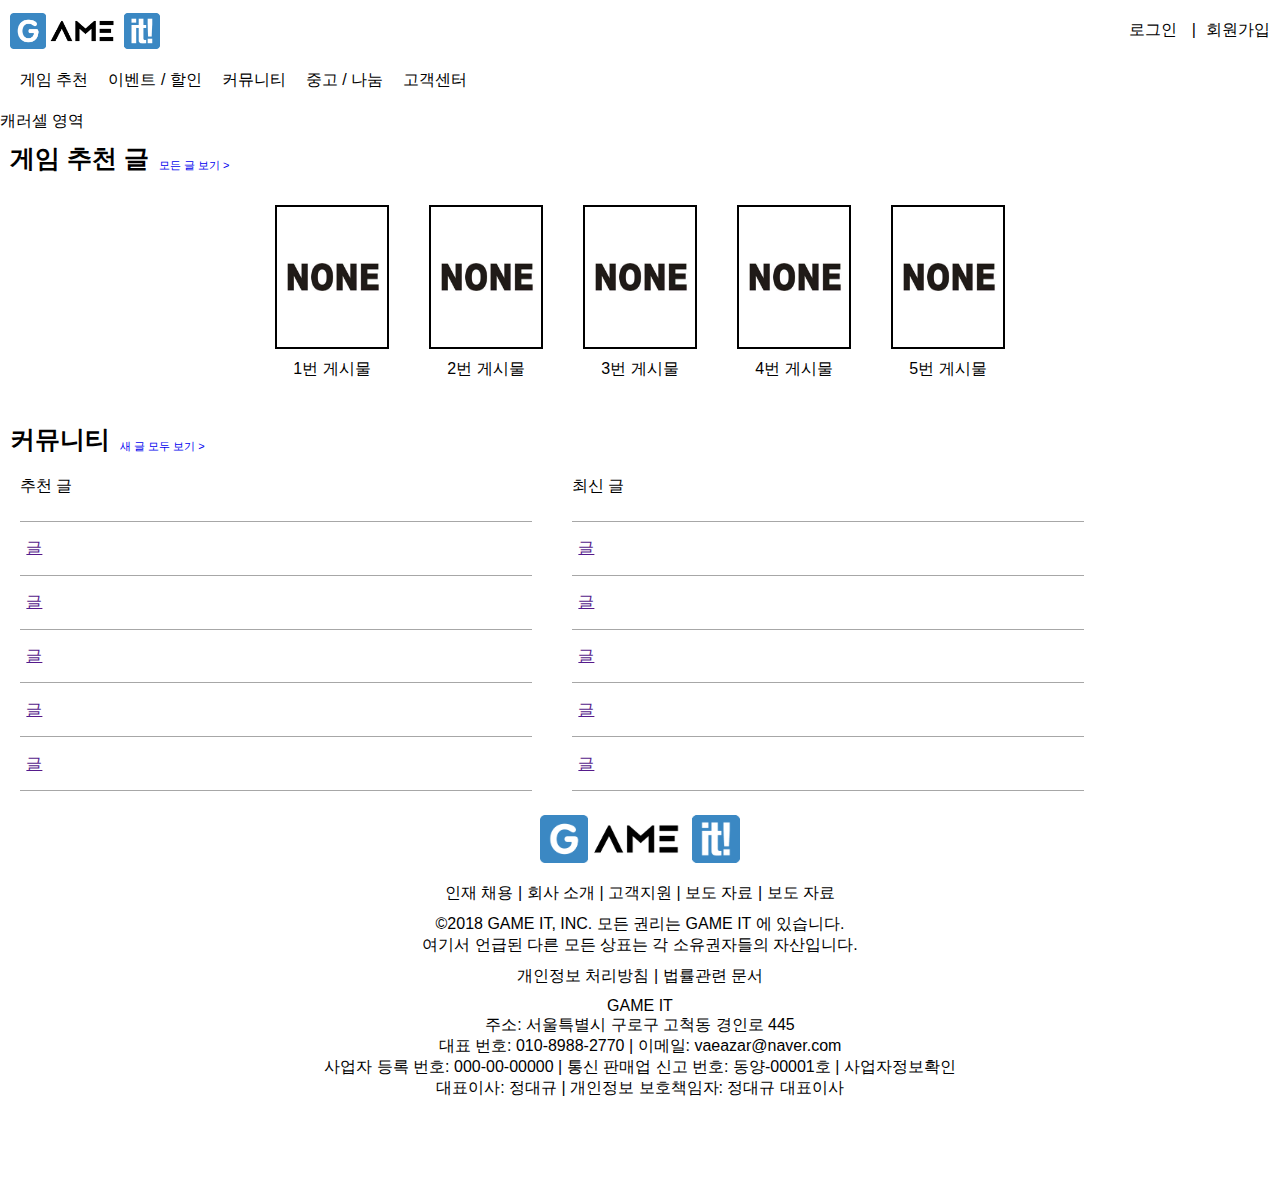
<file: index.html>
<!DOCTYPE html>
<html lang="ko">
<head>
    <meta charset="UTF-8">
    <title>게임에 대한 모든 것! GAME IT</title>
    <meta name="viewport" content="width=device-width">
    <link rel="stylesheet" href="./css/style_my.css">
    <!--<link rel="stylesheet" href="./css/grid-guide.css">-->
</head>
<body>
   
   <div class="box1">
        
        <header>
            <div class="left_header">
               <img src="./img/GAMEIT.png" alt="GAMEIT LOGO">
            </div>
            <div class="right_header">
                <div class="registin">
                    회원가입
                </div>
                <div class="login">
                    로그인
                </div>
            </div>
        </header>
    </div>
    <div class="box2">
        <nav class="gnb">
            <ul class="gnbClear">
                <li>게임 추천</li>
                <li>이벤트 / 할인</li>
                <li>커뮤니티</li>
                <li>중고 / 나눔</li>
                <li>고객센터</li>
            </ul>
        </nav>
    </div>
    <div class="box6">
        캐러셀 영역
    </div>

    <div class="boxA">
        <div class="box3">
            <h1 class="boardTitle">게임 추천 글</h1>
            <a class="boardAllView" href="index.html">모든 글 보기 ></a>
        </div>

        <div class="box4">
            <div class="allGameBoard">
               <div class="gameBoard">
                <img src="./img/noneImage.jpg" alt="">
                <span>1번 게시물</span>
                </div>
                <div class="gameBoard">
                    <img src="./img/noneImage.jpg" alt="">
                    <span>2번 게시물</span>
                </div>
                <div class="gameBoard">
                    <img src="./img/noneImage.jpg" alt="">
                    <span>3번 게시물</span>
                </div>
                <div class="gameBoard">
                    <img src="./img/noneImage.jpg" alt="">
                    <span>4번 게시물</span>
                </div>
                <div class="gameBoard lastGameBoard">
                    <img src="./img/noneImage.jpg" alt="">
                    <span>5번 게시물</span>
                </div>
            </div>
        </div>
    </div>
    <div class="boxB">
        <div class="box7">
            <h1 class="boardTitle">커뮤니티</h1>
            <a class="boardAllView" href="index.html">새 글 모두 보기 ></a>
        </div>

        <div class="box8">
            <div class="allCommBoard">
                <div class="community">
                    <ul class="style1">
                        추천 글
                        <li><a href="">글</a></li>
                        <li><a href="">글</a></li>
                        <li><a href="">글</a></li>
                        <li><a href="">글</a></li>
                        <li><a href="">글</a></li>
                    </ul>
                </div>
                <div class="community">
                    <ul class="style1">
                        최신 글
                        <li><a href="">글</a></li>
                        <li><a href="">글</a></li>
                        <li><a href="">글</a></li>
                        <li><a href="">글</a></li>
                        <li><a href="">글</a></li>
                    </ul>

                </div> 
            </div>
        </div>
    </div>

    <div class="box5">
    <footer>
       <img src="./img/GAMEIT.png" alt="GAMEIT LOGO">
       <ul>
          <li class="brPlz">인재 채용 | 회사 소개 | 고객지원 | 보도 자료 | 보도 자료</li>
          <li>©2018 GAME IT, INC. 모든 권리는 GAME IT 에 있습니다.</li>
          <li class="brPlz">여기서 언급된 다른 모든 상표는 각 소유권자들의 자산입니다.</li>
          <li class="brPlz">개인정보 처리방침 | 법률관련 문서</li>
          <li>GAME IT</li>
          <li>주소: 서울특별시 구로구 고척동 경인로 445</li>
          <li>대표 번호: 010-8988-2770 | 이메일: vaeazar@naver.com</li>
          <li>사업자 등록 번호: 000-00-00000 | 통신 판매업 신고 번호: 동양-00001호 | 사업자정보확인</li>
          <li>대표이사: 정대규 | 개인정보 보호책임자: 정대규 대표이사</li> 
       </ul>
    </footer>
    </div>
</body>
</html>
</file>
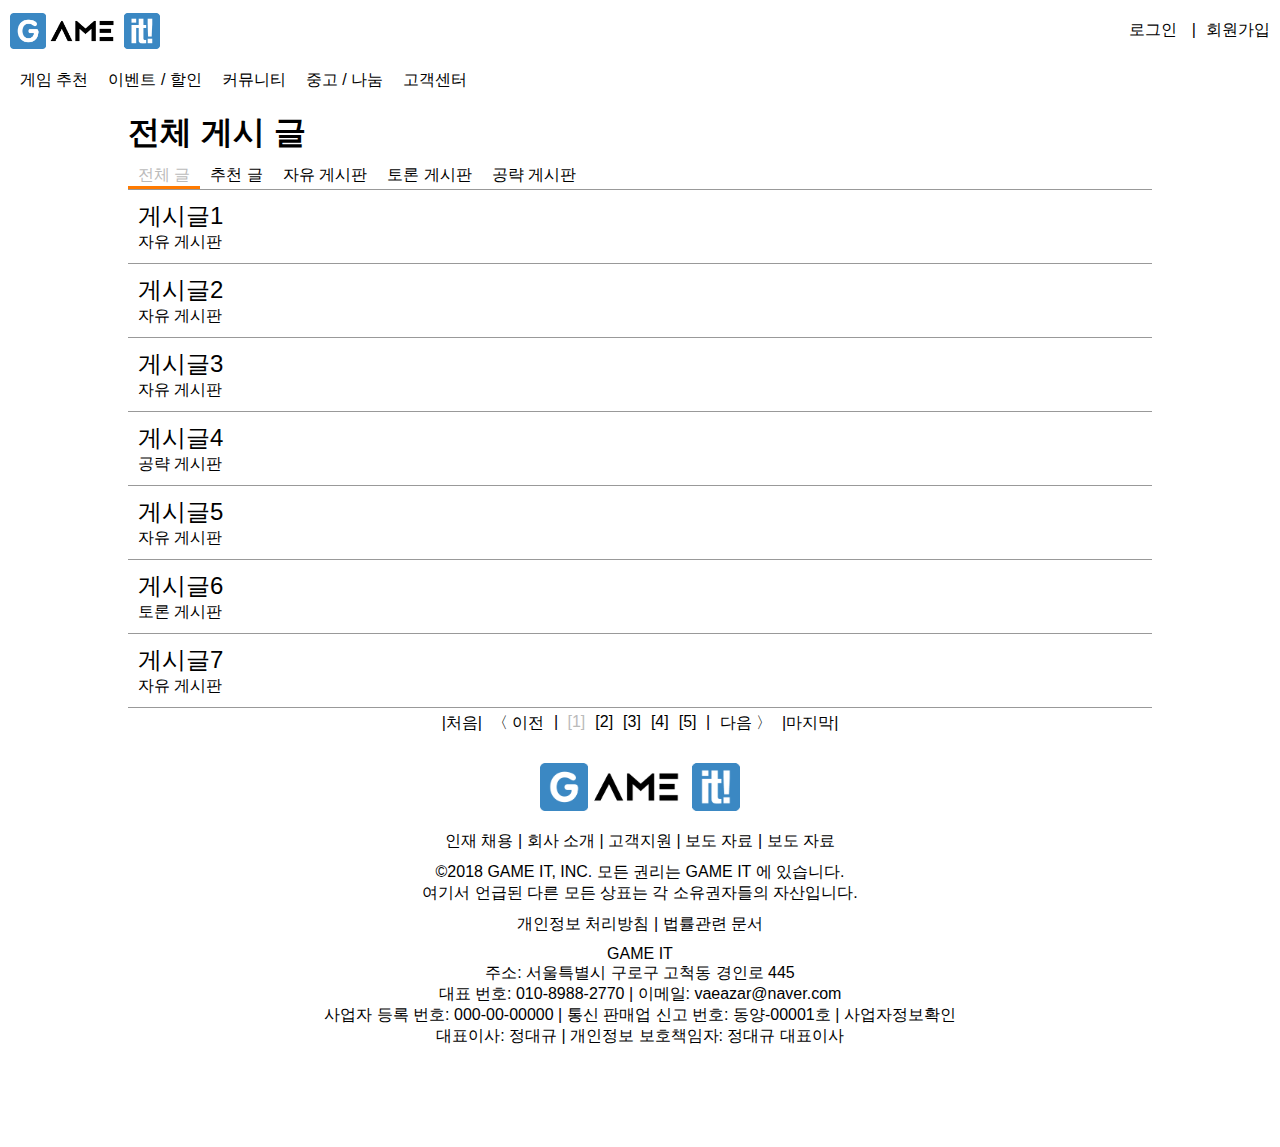
<file: community.html>
<!DOCTYPE html>
<html lang="ko">
<head>
    <meta charset="UTF-8">
    <title>게임에 대한 모든 것! GAME IT</title>
    <meta name="viewport" content="width=device-width">
    <link rel="stylesheet" href="./css/community.css">
    <!--<link rel="stylesheet" href="./css/grid-guide.css">-->
</head>
<body>
    <div class="box1">
        
        <header>
            <div class="left_header">
               <img src="./img/GAMEIT.png" alt="GAMEIT LOGO">
            </div>
            <div class="right_header">
                <div class="registin">
                    회원가입
                </div>
                <div class="login">
                    로그인
                </div>
            </div>
        </header>
    </div>
    <div class="box2">
        <nav class="gnb">
            <ul class="gnbClear">
                <li>게임 추천</li>
                <li>이벤트 / 할인</li>
                <li>커뮤니티</li>
                <li>중고 / 나눔</li>
                <li>고객센터</li>
            </ul>
        </nav>
    </div>
    <div class="box3">
        <div class="communityBoardFrame">
            <div class="communityBoardTitle">
                <h1>전체 게시 글</h1>
            </div>
            <div class="communityBoardMenu">
                <div class="communityBoardMenuChild">
                    전체 글
                </div>
                <div class="communityBoardMenuChild">
                    추천 글
                </div>
                <div class="communityBoardMenuChild">
                    자유 게시판
                </div>
                <div class="communityBoardMenuChild">
                    토론 게시판
                </div>
                <div class="communityBoardMenuChild">
                    공략 게시판
                </div>
            </div>
            <div class="communityBoardContent">
                <div class="communityBoardContentChild">
                    <ul class="communityBoardContentChildContent">
                        <li class="communityBoardContentChildTitle">게시글1</li>
                        <li class="communityBoardContentChildOption">자유 게시판</li>
                    </ul>
                </div>
                <div class="communityBoardContentChild">
                    <ul class="communityBoardContentChildContent">
                        <li class="communityBoardContentChildTitle">게시글2</li>
                        <li class="communityBoardContentChildOption">자유 게시판</li>
                    </ul>
                </div>
                <div class="communityBoardContentChild">
                    <ul class="communityBoardContentChildContent">
                        <li class="communityBoardContentChildTitle">게시글3</li>
                        <li class="communityBoardContentChildOption">자유 게시판</li>
                    </ul>
                </div>
                <div class="communityBoardContentChild">
                    <ul class="communityBoardContentChildContent">
                        <li class="communityBoardContentChildTitle">게시글4</li>
                        <li class="communityBoardContentChildOption">공략 게시판</li>
                    </ul>
                </div>
                <div class="communityBoardContentChild">
                    <ul class="communityBoardContentChildContent">
                        <li class="communityBoardContentChildTitle">게시글5</li>
                        <li class="communityBoardContentChildOption">자유 게시판</li>
                    </ul>
                </div>
                <div class="communityBoardContentChild">
                    <ul class="communityBoardContentChildContent">
                        <li class="communityBoardContentChildTitle">게시글6</li>
                        <li class="communityBoardContentChildOption">토론 게시판</li>
                    </ul>
                </div>
                <div class="communityBoardContentChild">
                    <ul class="communityBoardContentChildContent">
                        <li class="communityBoardContentChildTitle">게시글7</li>
                        <li class="communityBoardContentChildOption">자유 게시판</li>
                    </ul>
                </div>
            </div>
            <div class="pageNumber">
                <ul class="pageNumberFrame">
                    <li class="pageNumberButton prevStart">|처음|</li>
                    <li class="pageNumberButton prev">〈 이전</li>
                    <li class="barFloat">&nbsp;|&nbsp;</li>
                    <li class="pageNumberButton one">[1]</li>
                    <li class="pageNumberButton two">[2]</li>
                    <li class="pageNumberButton three">[3]</li>
                    <li class="pageNumberButton four">[4]</li>
                    <li class="pageNumberButton five">[5]</li>
                    <li class="barFloat">&nbsp;|&nbsp;</li>
                    <li class="pageNumberButton next">다음 〉</li>
                    <li class="pageNumberButton nextEnd">|마지막|</li>
                </ul>
            </div>
        </div>
    </div>
    <div class="box5">
        <footer>
           <img src="./img/GAMEIT.png" alt="GAMEIT LOGO">
           <ul>
              <li class="brPlz">인재 채용 | 회사 소개 | 고객지원 | 보도 자료 | 보도 자료</li>
              <li>©2018 GAME IT, INC. 모든 권리는 GAME IT 에 있습니다.</li>
              <li class="brPlz">여기서 언급된 다른 모든 상표는 각 소유권자들의 자산입니다.</li>
              <li class="brPlz">개인정보 처리방침 | 법률관련 문서</li>
              <li>GAME IT</li>
              <li>주소: 서울특별시 구로구 고척동 경인로 445</li>
              <li>대표 번호: 010-8988-2770 | 이메일: vaeazar@naver.com</li>
              <li>사업자 등록 번호: 000-00-00000 | 통신 판매업 신고 번호: 동양-00001호 | 사업자정보확인</li>
              <li>대표이사: 정대규 | 개인정보 보호책임자: 정대규 대표이사</li> 
           </ul>
        </footer>
    </div>
</body>
</html>
</file>
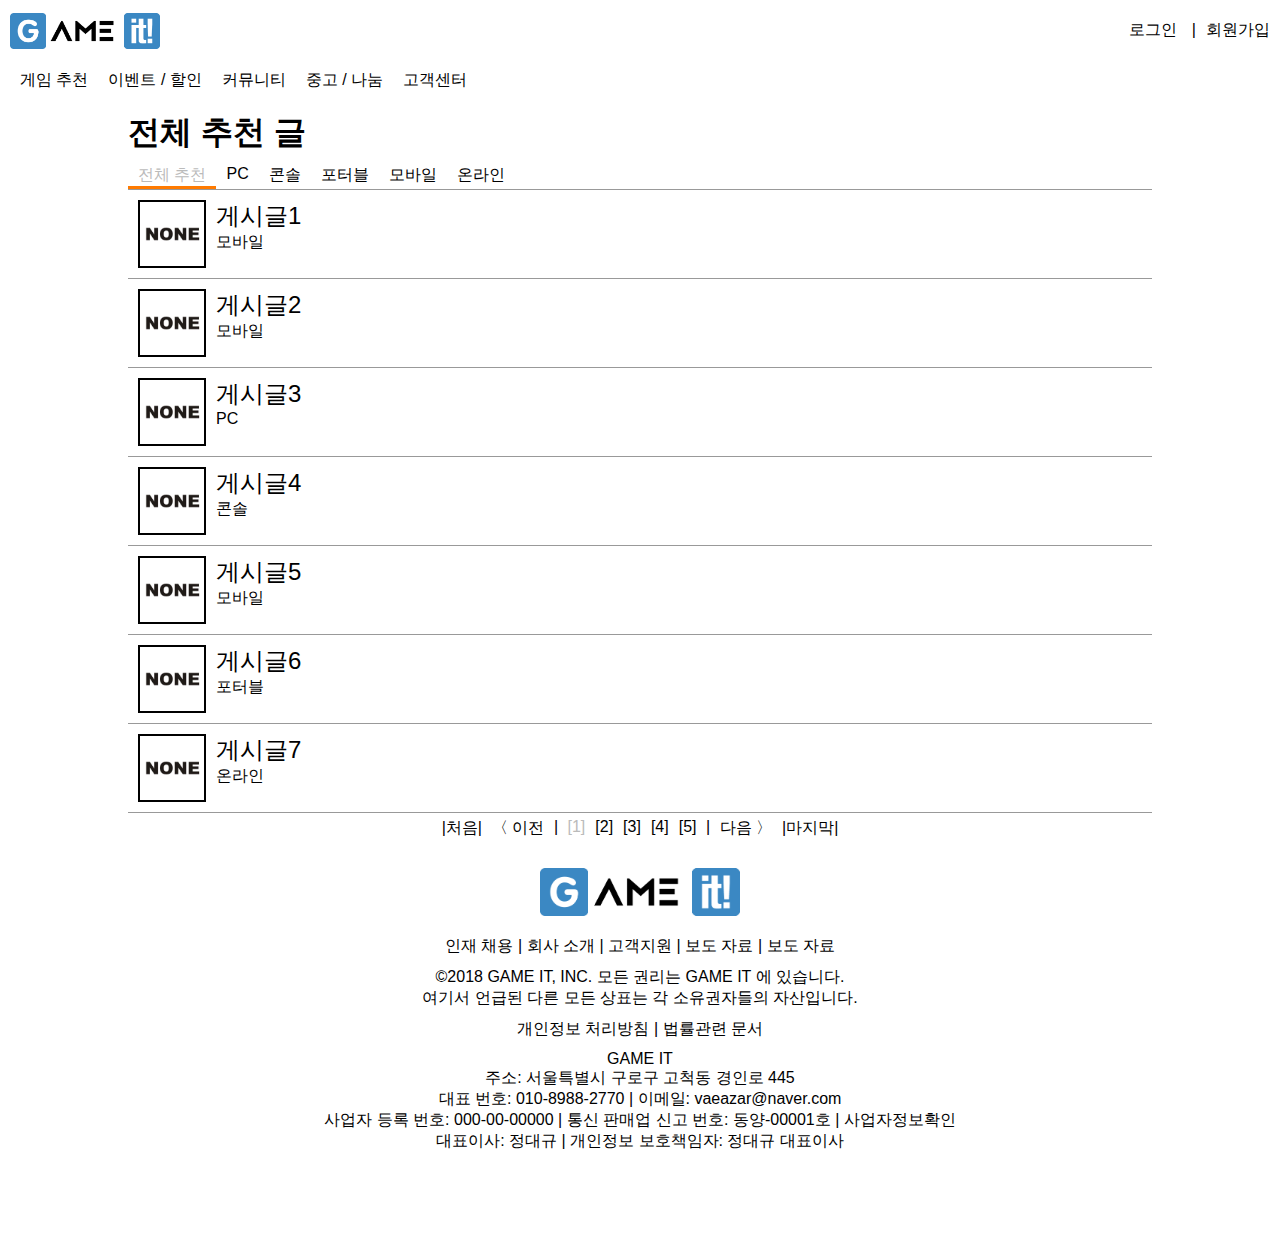
<file: gameBoard.html>
<!DOCTYPE html>
<html lang="ko">
<head>
    <meta charset="UTF-8">
    <title>게임에 대한 모든 것! GAME IT</title>
    <meta name="viewport" content="width=device-width">
    <link rel="stylesheet" href="./css/gameBoard.css">
    <!--<link rel="stylesheet" href="./css/grid-guide.css">-->
</head>
<body>
    <div class="box1">
        
        <header>
            <div class="left_header">
               <img src="./img/GAMEIT.png" alt="GAMEIT LOGO">
            </div>
            <div class="right_header">
                <div class="registin">
                    회원가입
                </div>
                <div class="login">
                    로그인
                </div>
            </div>
        </header>
    </div>
    <div class="box2">
        <nav class="gnb">
            <ul class="gnbClear">
                <li>게임 추천</li>
                <li>이벤트 / 할인</li>
                <li>커뮤니티</li>
                <li>중고 / 나눔</li>
                <li>고객센터</li>
            </ul>
        </nav>
    </div>
    <div class="box3">
        <div class="gameBoardFrame">
            <div class="gameBoardTitle">
                <h1>전체 추천 글</h1>
            </div>
            <div class="gameBoardMenu">
                <div class="gameBoardMenuChild">
                    전체 추천
                </div>
                <div class="gameBoardMenuChild">
                    PC
                </div>
                <div class="gameBoardMenuChild">
                    콘솔
                </div>
                <div class="gameBoardMenuChild">
                    포터블
                </div>
                <div class="gameBoardMenuChild">
                    모바일
                </div>
                <div class="gameBoardMenuChild">
                    온라인
                </div>
            </div>
            <div class="gameBoardContent">
                <div class="gameBoardContentChild">
                    <img src="img/noneImage.jpg" alt="" class="gameBoardContentChildImg">
                    <ul class="gameBoardContentChildContent">
                        <li class="gameBoardContentChildTitle">게시글1</li>
                        <li class="gameBoardContentChildOption">모바일</li>
                    </ul>
                </div>
                <div class="gameBoardContentChild">
                    <img src="img/noneImage.jpg" alt="" class="gameBoardContentChildImg">
                    <ul class="gameBoardContentChildContent">
                        <li class="gameBoardContentChildTitle">게시글2</li>
                        <li class="gameBoardContentChildOption">모바일</li>
                    </ul>
                </div>
                <div class="gameBoardContentChild">
                    <img src="img/noneImage.jpg" alt="" class="gameBoardContentChildImg">
                    <ul class="gameBoardContentChildContent">
                        <li class="gameBoardContentChildTitle">게시글3</li>
                        <li class="gameBoardContentChildOption">PC</li>
                    </ul>
                </div>
                <div class="gameBoardContentChild">
                    <img src="img/noneImage.jpg" alt="" class="gameBoardContentChildImg">
                    <ul class="gameBoardContentChildContent">
                        <li class="gameBoardContentChildTitle">게시글4</li>
                        <li class="gameBoardContentChildOption">콘솔</li>
                    </ul>
                </div>
                <div class="gameBoardContentChild">
                    <img src="img/noneImage.jpg" alt="" class="gameBoardContentChildImg">
                    <ul class="gameBoardContentChildContent">
                        <li class="gameBoardContentChildTitle">게시글5</li>
                        <li class="gameBoardContentChildOption">모바일</li>
                    </ul>
                </div>
                <div class="gameBoardContentChild">
                    <img src="img/noneImage.jpg" alt="" class="gameBoardContentChildImg">
                    <ul class="gameBoardContentChildContent">
                        <li class="gameBoardContentChildTitle">게시글6</li>
                        <li class="gameBoardContentChildOption">포터블</li>
                    </ul>
                </div>
                <div class="gameBoardContentChild">
                    <img src="img/noneImage.jpg" alt="" class="gameBoardContentChildImg">
                    <ul class="gameBoardContentChildContent">
                        <li class="gameBoardContentChildTitle">게시글7</li>
                        <li class="gameBoardContentChildOption">온라인</li>
                    </ul>
                </div>
            </div>
            <div class="pageNumber">
                <ul class="pageNumberFrame">
                    <li class="pageNumberButton prevStart">|처음|</li>
                    <li class="pageNumberButton prev">〈 이전</li>
                    <li class="barFloat">&nbsp;|&nbsp;</li>
                    <li class="pageNumberButton one">[1]</li>
                    <li class="pageNumberButton two">[2]</li>
                    <li class="pageNumberButton three">[3]</li>
                    <li class="pageNumberButton four">[4]</li>
                    <li class="pageNumberButton five">[5]</li>
                    <li class="barFloat">&nbsp;|&nbsp;</li>
                    <li class="pageNumberButton next">다음 〉</li>
                    <li class="pageNumberButton nextEnd">|마지막|</li>
                </ul>
            </div>
        </div>
    </div>
    <div class="box5">
        <footer>
           <img src="./img/GAMEIT.png" alt="GAMEIT LOGO">
           <ul>
              <li class="brPlz">인재 채용 | 회사 소개 | 고객지원 | 보도 자료 | 보도 자료</li>
              <li>©2018 GAME IT, INC. 모든 권리는 GAME IT 에 있습니다.</li>
              <li class="brPlz">여기서 언급된 다른 모든 상표는 각 소유권자들의 자산입니다.</li>
              <li class="brPlz">개인정보 처리방침 | 법률관련 문서</li>
              <li>GAME IT</li>
              <li>주소: 서울특별시 구로구 고척동 경인로 445</li>
              <li>대표 번호: 010-8988-2770 | 이메일: vaeazar@naver.com</li>
              <li>사업자 등록 번호: 000-00-00000 | 통신 판매업 신고 번호: 동양-00001호 | 사업자정보확인</li>
              <li>대표이사: 정대규 | 개인정보 보호책임자: 정대규 대표이사</li> 
           </ul>
        </footer>
    </div>
</body>
</html>
</file>
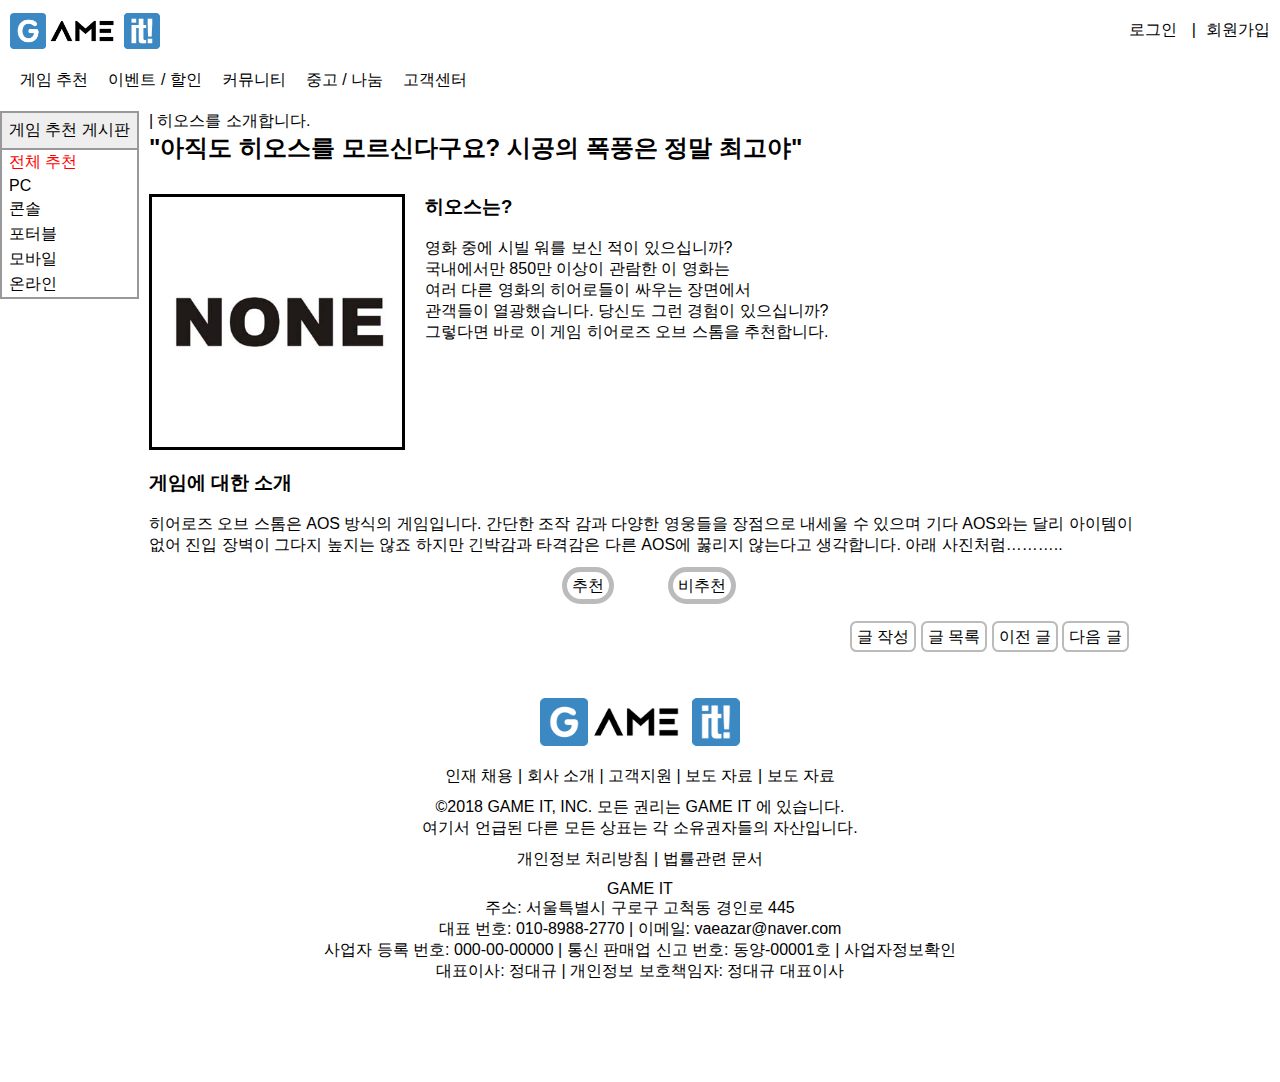
<file: gameBoardDetail.html>
<!DOCTYPE html>
<html lang="en">
<head>
    <meta charset="UTF-8">
    <title>게임에 대한 모든 것! GAME IT</title>
    <meta name="viewport" content="width=device-width">
    <link rel="stylesheet" href="./css/gameBoardDetail.css">
    <link rel="stylesheet" href="https://use.fontawesome.com/releases/v5.4.1/css/all.css" integrity="sha384-5sAR7xN1Nv6T6+dT2mhtzEpVJvfS3NScPQTrOxhwjIuvcA67KV2R5Jz6kr4abQsz" crossorigin="anonymous">
<!--    <link rel="stylesheet" href="./css/grid-guide.css">-->
</head>
<body>
   
    <div class="box1">
        <header>
            <div class="left_header">
               <img src="./img/GAMEIT.png" alt="GAMEIT LOGO">
            </div>
            <div class="right_header">
                <div class="registin">
                    회원가입
                </div>
                <div class="login">
                    로그인
                </div>
            </div>
        </header>
    </div>
    <div class="box2">
        <nav class="gnb">
            <ul class="gnbClear">
                <li>게임 추천</li>
                <li>이벤트 / 할인</li>
                <li>커뮤니티</li>
                <li>중고 / 나눔</li>
                <li>고객센터</li>
            </ul>
        </nav>
    </div>
    <div class="box3">
        <div class="leftMenuFrame">
            <ul class="leftMenu">
                <li class="leftMenuTitle">게임 추천 게시판</li>
                <li class="leftMenuContent active">전체 추천</li>
                <li class="leftMenuContent">PC</li>
                <li class="leftMenuContent">콘솔</li>
                <li class="leftMenuContent">포터블</li>
                <li class="leftMenuContent">모바일</li>
                <li class="leftMenuContent">온라인</li>
            </ul>
        </div>
        <div class="mainFrame">
            <div class="contentTitle">
                | 히오스를 소개합니다.
            </div>
            <div class="contentTitleSnd">
                <h2>"아직도 히오스를 모르신다구요? 시공의 폭풍은 정말 최고야"</h2>
            </div>
            <div class="contentContent">
                <img src="./img/noneImage.jpg" alt="">
                <div class="whatIsThis">
                <h3>히오스는?</h3><br>

                <span>
                    영화 중에 시빌 워를 보신 적이 있으십니까?<br>
                    국내에서만 850만 이상이 관람한 이 영화는<br> 여러
                    다른 영화의 히어로들이 싸우는 장면에서<br> 관객들이
                    열광했습니다. 당신도 그런 경험이 있으십니까?<br>
                    그렇다면 바로 이 게임 히어로즈 오브 스톰을 추천합니다.
                </span>
                    
                </div>
                
                <h3>게임에 대한 소개</h3><br>
                <span>
                    히어로즈 오브 스톰은 AOS 방식의 게임입니다.
                    간단한 조작 감과 다양한 영웅들을 장점으로 내세울 수 있으며 기다 AOS와는 달리 아이템이 없어
                    진입 장벽이 그다지 높지는 않죠 하지만 긴박감과 타격감은 다른 AOS에 꿇리지 않는다고 생각합니다.
                    아래 사진처럼………..

                </span>
            </div>
            <div class="upDownButton">
                <div>
                    <span class="far fa-thumbs-up thumsUp">추천</span>
                    <span class="far fa-thumbs-down thumsDown">비추천</span>
                </div>
            </div>
            <div class="boardControlButton">
                <div>
                    <span>글 작성</span>
                    <span>글 목록</span>
                    <span class="fas fa-arrow-circle-up prevBoard"> 이전 글</span>
                    <span class="fas fa-arrow-circle-down nextBoard"> 다음 글</span>
                </div>
            </div>
        </div>
    </div>
    <div class="box5">
    <footer>
       <img src="./img/GAMEIT.png" alt="GAMEIT LOGO">
       <ul>
          <li class="brPlz">인재 채용 | 회사 소개 | 고객지원 | 보도 자료 | 보도 자료</li>
          <li>©2018 GAME IT, INC. 모든 권리는 GAME IT 에 있습니다.</li>
          <li class="brPlz">여기서 언급된 다른 모든 상표는 각 소유권자들의 자산입니다.</li>
          <li class="brPlz">개인정보 처리방침 | 법률관련 문서</li>
          <li>GAME IT</li>
          <li>주소: 서울특별시 구로구 고척동 경인로 445</li>
          <li>대표 번호: 010-8988-2770 | 이메일: vaeazar@naver.com</li>
          <li>사업자 등록 번호: 000-00-00000 | 통신 판매업 신고 번호: 동양-00001호 | 사업자정보확인</li>
          <li>대표이사: 정대규 | 개인정보 보호책임자: 정대규 대표이사</li> 
       </ul>
    </footer>
    </div>
</body>
</html>
</file>
<file: css/style_my.css>
@charset "UTF-8";

* {
    padding: 0;
    margin: 0;
}

body	{font-family: '맑은 고딕', 'Apple SD Gothic Neo', sans-serif}

/*헤더 CSS*/

.box1 header:after {
    content: "";
    display: block;
    clear: both;
}
.box1 header .left_header{
    float: left;
    width: 30%;
    padding: 10px 0px 10px 10px;
    line-height: 40px;
}
.box1 header .right_header{
    float: right;
    width: 50%;
    text-align: right;
    padding: 10px 10px 10px 0px;
    line-height: 40px;
}

.box1 header .left_header img{
    vertical-align: middle;
    width: 150px;
}
.box1 header .right_header div{
    float: right;
    vertical-align: middle;
}

.box1 header .right_header .login:after{
    content: "|";
    margin: 0px 10px;
}

/*메뉴 CSS*/

.gnb {
    content: "";
    display: block;
    clear: both;
    padding: 10px 0px 10px 20px;
    margin-bottom: 10px;
}
.gnb ul {
}
.gnb li {
    float: left;
    list-style: none;
}
.gnb li:after {
    content: "";
    margin: 0px 10px;
}
.gnb li:last-child:after {
    content: "";
}

.gnb li:hover {
    color: #BBBBBB;
    cursor: pointer;
}

.gnb .gnbClear:after {
    content: "";
    display: block;
    clear: both;
}

/*푸터 css*/

.brPlz {
    margin: 0px 0px 10px 0px;
}

.box5 {
}
.box5 footer {
    padding: 20px 0px 100px;
}
.box5 footer img{
    width: 100%;
    max-width: 200px;
    display: block;
    margin: 0px auto 20px;
}
.box5 ul {
}
.box5 ul li {
    text-align: center;
}
.box5 .brPlz {
}



/*커뮤니티 css*/

.box7 .boardTitle {
    float: left;
    margin: 10px 10px 10px 10px;
    font-size: 25px;
}

.box7 .boardAllView {
    float: left;
    text-decoration: none;
    font-size: 11px;
    margin: 26px 0px 10px 0px;
}

.boxB .box7:after {
    content: "";
    display: block;
    clear: both;
}

.box8 .allCommBoard{
    display: inline-block;
    width: 100%;
    line-height: 40px
}

.box8 .allCommBoard:after {
    content: "";
    display: block;
    clear: both;
}

.box8 .community {
    float: left;
    margin: 0 20px;
    width: 40%;
}

.style1
{
    margin: 0;
    padding: 0;
    list-style: none;
}

.style1 li
{
    border-top: solid 1px #a7a7a7;
    padding: 0.40em;
}

.style1 li:first-child
{
    margin-top: 15px;
}

.style1 li:last-child
{
    border-bottom: solid 1px #a7a7a7;
}

/*게임 추천 글 css*/

/*추천 글 헤더*/

.box3 .boardTitle {
    float: left;
    margin: 10px 10px 10px 10px;
    font-size: 25px;
}

.box3 .boardAllView {
    float: left;
    text-decoration: none;
    font-size: 11px;
    margin: 26px 0px 10px 0px;
}

.boxA .box3:after {
    content: "";
    display: block;
    clear: both;
}

/*추천 글 컨텐츠*/

.box4 .allGameBoard .gameBoard img{
    border: 2px;
    border-style: solid;
    width: 110px;
    height: 140px;
    display: block;
}

.box4 {
    text-align: center;
}

.box4 .allGameBoard{
    display: inline-block;
    line-height: 40px
}

.box4 .allGameBoard .gameBoard {
    float: left;
    margin: 20px;
    text-align: center;
}

.box4 .allGameBoard .gameBoard:hover {
    cursor: pointer;
}

.box4 .allGameBoard:after {
    content: "";
    display: block;
    clear: both;
} 

.box4 .allGameBoard .lastGameBoard {
    display: none;
}

/*미디어 쿼리*/

@media(min-width: 820px) {
    .box4 .gameBoard img{
        border: 2px;
        border-style: solid;
        width: 110px;
        height: 140px;
        display: block;
    }

    .box4 {
        text-align: center;
    }

    .box4 .allGameBoard{
        display: inline-block;
    }

    .box4 .gameBoard {
        float: left;
        margin: 20px;
        text-align: center;
    }

    .box4 .gameBoard:hover {
        cursor: pointer;
    }

    .box4 .allGameBoard:after {
        content: "";
        display: block;
        clear: both;
    } 
    
    .box4 .allGameBoard .lastGameBoard {
        display: block;
    }
}
</file>
<file: css/grid-guide.css>
@charset "UTF-8";

/* 그리드 가이드 */

[class^="box"],
div:not([class]) 
	{
	border: solid 8px #faa;
	color: #faa;
	background-color: #fee;
	-webkit-box-sizing: border-box;
	-moz-box-sizing: border-box;
	box-sizing: border-box;

	text-align: center;
	line-height: 200px;
	font-family: Verdata, Helvetica, sans-serif;
	font-weight: bold;
	font-size: 40px;
	}

body > div:not([class]) {min-height: 200px}

[class^="box"] > *:not([class^="box"]) {
	min-height: 0;
	line-height: 1.5;
	color: #000000;
	font-size: 14px;
	font-family: '맑은 고딕', 'Apple SD Gothic Neo', sans-serif;
	font-weight: normal;
	text-align: left;
	}


[class^="box"] > [class^="box"],
div:not([class]) > div:not([class]) 
	{
	border-color: #e0e03d;
	color: #e0e03d;
	background-color: #ffe;
	}


[class^="box"] > [class^="box"] > [class^="box"]	{
	border-color: #aaf;
	color: #aaf;
	background-color: #eef;
	}

[class^="box"] > [class^="box"] > [class^="box"] > [class^="box"]	{
	border-color: #afa;
	color: #afa;
	background-color: #efe;
	}
</file>
<file: css/community.css>
@charset "UTF-8";

* {
    padding: 0;
    margin: 0;
}

body	{font-family: '맑은 고딕', 'Apple SD Gothic Neo', sans-serif}

/*헤더 CSS*/

.box1 header:after {
    content: "";
    display: block;
    clear: both;
}
.box1 header .left_header{
    float: left;
    width: 30%;
    padding: 10px 0px 10px 10px;
    line-height: 40px;
}
.box1 header .right_header{
    float: right;
    width: 50%;
    text-align: right;
    padding: 10px 10px 10px 0px;
    line-height: 40px;
}

.box1 header .left_header img{
    vertical-align: middle;
    width: 150px;
}
.box1 header .right_header div{
    float: right;
    vertical-align: middle;
}

.box1 header .right_header .login:after{
    content: "|";
    margin: 0px 10px;
}

/*메뉴 CSS*/

.gnb {
    content: "";
    display: block;
    clear: both;
    padding: 10px 0px 10px 20px;
    margin-bottom: 10px;
}
.gnb ul {
}
.gnb li {
    float: left;
    list-style: none;
}
.gnb li:after {
    content: "";
    margin: 0px 10px;
}
.gnb li:last-child:after {
    content: "";
}

.gnb li:hover {
    color: #BBBBBB;
    cursor: pointer;
}

.gnb .gnbClear:after {
    content: "";
    display: block;
    clear: both;
}

/*푸터 css*/

.brPlz {
    margin: 0px 0px 10px 0px;
}

.box5 {
}
.box5 footer {
    padding: 20px 0px 100px;
}
.box5 footer img{
    width: 100%;
    max-width: 200px;
    display: block;
    margin: 0px auto 20px;
}
.box5 ul {
}
.box5 ul li {
    text-align: center;
}
.box5 .brPlz {
}

/*게임보드 css*/

.box3 {
}

.communityBoardFrame {
    width: 80%;
    margin: auto;
}

.communityBoardFrame .communityBoardMenu {
    margin-top: 10px;
    border-bottom: 1px solid #999999;
}

.communityBoardFrame .communityBoardMenu .communityBoardMenuChild{
    float: left;
    padding: 0 10px 0;
}

.communityBoardFrame .communityBoardMenu .communityBoardMenuChild:hover {
    cursor: pointer;
    color: #BBBBBB;
}

.communityBoardFrame .communityBoardMenu .communityBoardMenuChild:first-child {
    color: #BBBBBB;
    border-bottom: 3px solid #ff7a00;
}

.communityBoardFrame .communityBoardMenu:after {
    content: "";
    display: block;
    clear: both;
}

.communityBoardFrame .communityBoardContent {
    
}

.communityBoardFrame .communityBoardContent .communityBoardContentChild{
    padding: 10px;
    border-bottom: 1px solid #999999;
}

.communityBoardFrame .communityBoardContent .communityBoardContentChild .communityBoardContentChildImg {
    float: left;
    width: 4em;
    border: 2px;
    border-style: solid;
    margin: 0 10px 0 0;
}

.communityBoardFrame .communityBoardContent .communityBoardContentChild .communityBoardContentChildContent {
    list-style: none;
}

.communityBoardFrame .communityBoardContent .communityBoardContentChild .communityBoardContentChildContent:after {
    content: "";
    display: block;
    clear: both;
}

.communityBoardFrame .communityBoardContent .communityBoardContentChild .communityBoardContentChildContent
.communityBoardContentChildTitle {
    font-size: 1.5em;
}

.style1
{
    margin: 0;
    padding: 0;
    list-style: none;
}

.style1 li
{
    border-top: solid 1px #a7a7a7;
    padding: 0.40em;
}

.style1 li:first-child
{
    margin-top: 15px;
}

.style1 li:last-child
{
    border-bottom: solid 1px #a7a7a7;
}

.communityBoardFrame .pageNumber {
}

.communityBoardFrame .pageNumber .pageNumberFrame .pageNumberButton{
}

.communityBoardFrame .pageNumber .pageNumberFrame {
}

.communityBoardFrame .pageNumber .pageNumberFrame .pageNumberButton {
    float: left;
    margin: 5px;
}

.communityBoardFrame .pageNumber .pageNumberFrame .one {
    color: #BBBBBB;
}

.communityBoardFrame .pageNumber .pageNumberFrame .pageNumberButton:hover {
    cursor: pointer;
    color: #BBBBBB;
}

.communityBoardFrame .pageNumber .pageNumberFrame .barFloat {
    float: left;
    margin: 5px 0;
}

.communityBoardFrame .pageNumber .pageNumberFrame {
    list-style: none;
    display: inline-block;
}

.communityBoardFrame .pageNumber .pageNumberFrame:after {
    content: "";
    display: block;
    clear: both;
}

.communityBoardFrame .pageNumber {
    text-align: center;
}
</file>
<file: css/gameBoard.css>
@charset "UTF-8";

* {
    padding: 0;
    margin: 0;
}

body	{font-family: '맑은 고딕', 'Apple SD Gothic Neo', sans-serif}

/*헤더 CSS*/

.box1 header:after {
    content: "";
    display: block;
    clear: both;
}
.box1 header .left_header{
    float: left;
    width: 30%;
    padding: 10px 0px 10px 10px;
    line-height: 40px;
}
.box1 header .right_header{
    float: right;
    width: 50%;
    text-align: right;
    padding: 10px 10px 10px 0px;
    line-height: 40px;
}

.box1 header .left_header img{
    vertical-align: middle;
    width: 150px;
}
.box1 header .right_header div{
    float: right;
    vertical-align: middle;
}

.box1 header .right_header .login:after{
    content: "|";
    margin: 0px 10px;
}

/*메뉴 CSS*/

.gnb {
    content: "";
    display: block;
    clear: both;
    padding: 10px 0px 10px 20px;
    margin-bottom: 10px;
}
.gnb ul {
}
.gnb li {
    float: left;
    list-style: none;
}
.gnb li:after {
    content: "";
    margin: 0px 10px;
}
.gnb li:last-child:after {
    content: "";
}

.gnb li:hover {
    color: #BBBBBB;
    cursor: pointer;
}

.gnb .gnbClear:after {
    content: "";
    display: block;
    clear: both;
}

/*푸터 css*/

.brPlz {
    margin: 0px 0px 10px 0px;
}

.box5 {
}
.box5 footer {
    padding: 20px 0px 100px;
}
.box5 footer img{
    width: 100%;
    max-width: 200px;
    display: block;
    margin: 0px auto 20px;
}
.box5 ul {
}
.box5 ul li {
    text-align: center;
}
.box5 .brPlz {
}

/*게임보드 css*/

.box3 {
}

.gameBoardFrame {
    width: 80%;
    margin: auto;
}

.gameBoardFrame .gameBoardMenu {
    margin-top: 10px;
    border-bottom: 1px solid #999999;
}

.gameBoardFrame .gameBoardMenu .gameBoardMenuChild{
    float: left;
    padding: 0 10px 0;
}

.gameBoardFrame .gameBoardMenu .gameBoardMenuChild:hover {
    cursor: pointer;
    color: #BBBBBB;
}

.gameBoardFrame .gameBoardMenu .gameBoardMenuChild:first-child {
    color: #BBBBBB;
    border-bottom: 3px solid #ff7a00;
}

.gameBoardFrame .gameBoardMenu:after {
    content: "";
    display: block;
    clear: both;
}

.gameBoardFrame .gameBoardContent {
    
}

.gameBoardFrame .gameBoardContent .gameBoardContentChild{
    padding: 10px;
    border-bottom: 1px solid #999999;
}

.gameBoardFrame .gameBoardContent .gameBoardContentChild .gameBoardContentChildImg {
    float: left;
    width: 4em;
    border: 2px;
    border-style: solid;
    margin: 0 10px 0 0;
}

.gameBoardFrame .gameBoardContent .gameBoardContentChild .gameBoardContentChildContent {
    list-style: none;
}

.gameBoardFrame .gameBoardContent .gameBoardContentChild .gameBoardContentChildContent:after {
    content: "";
    display: block;
    clear: both;
}

.gameBoardFrame .gameBoardContent .gameBoardContentChild .gameBoardContentChildContent
.gameBoardContentChildTitle {
    font-size: 1.5em;
}

.style1
{
    margin: 0;
    padding: 0;
    list-style: none;
}

.style1 li
{
    border-top: solid 1px #a7a7a7;
    padding: 0.40em;
}

.style1 li:first-child
{
    margin-top: 15px;
}

.style1 li:last-child
{
    border-bottom: solid 1px #a7a7a7;
}

/*페이지 번호*/

.gameBoardFrame .pageNumber .pageNumberFrame .pageNumberButton {
    float: left;
    margin: 5px;
}

.gameBoardFrame .pageNumber .pageNumberFrame .one {
    color: #BBBBBB;
}

.gameBoardFrame .pageNumber .pageNumberFrame .pageNumberButton:hover {
    cursor: pointer;
    color: #BBBBBB;
}

.gameBoardFrame .pageNumber .pageNumberFrame .barFloat {
    float: left;
    margin: 5px 0;
}

.gameBoardFrame .pageNumber .pageNumberFrame {
    list-style: none;
    display: inline-block;
}

.gameBoardFrame .pageNumber .pageNumberFrame:after {
    content: "";
    display: block;
    clear: both;
}

.gameBoardFrame .pageNumber {
    text-align: center;
}
</file>
<file: css/gameBoardDetail.css>
@charset "UTF-8";

* {
    padding: 0;
    margin: 0;
}

body	{font-family: '맑은 고딕', 'Apple SD Gothic Neo', sans-serif}

/*헤더 CSS*/

.box1 header:after {
    content: "";
    display: block;
    clear: both;
}
.box1 header .left_header{
    float: left;
    width: 30%;
    padding: 10px 0px 10px 10px;
    line-height: 40px;
}
.box1 header .right_header{
    float: right;
    width: 50%;
    text-align: right;
    padding: 10px 10px 10px 0px;
    line-height: 40px;
}

.box1 header .left_header img{
    vertical-align: middle;
    width: 150px;
}
.box1 header .right_header div{
    float: right;
    vertical-align: middle;
}

.box1 header .right_header .login:after{
    content: "|";
    margin: 0px 10px;
}

/*메뉴 CSS*/

.gnb {
    content: "";
    display: block;
    clear: both;
    padding: 10px 0px 10px 20px;
    margin-bottom: 10px;
}
.gnb ul {
}
.gnb li {
    float: left;
    list-style: none;
}
.gnb li:after {
    content: "";
    margin: 0px 10px;
}
.gnb li:last-child:after {
    content: "";
}

.gnb li:hover {
    color: #BBBBBB;
    cursor: pointer;
}

.gnb .gnbClear:after {
    content: "";
    display: block;
    clear: both;
}

/*푸터 css*/

.brPlz {
    margin: 0px 0px 10px 0px;
}

.box5 {
}
.box5 footer {
    padding: 20px 0px 100px;
}
.box5 footer img{
    width: 100%;
    max-width: 200px;
    display: block;
    margin: 0px auto 20px;
}
.box5 ul {
}
.box5 ul li {
    text-align: center;
}
.box5 .brPlz {
}

.leftMenuFrame {
    float: left;
    border: 2px solid #999999;
}

.leftMenuFrame .leftMenu {
    list-style: none;
}

.leftMenuFrame .leftMenu .leftMenuTitle {
    padding: 7px;
    background: #EEEEEE;
    border-bottom: 2px solid #999999;
}

.leftMenuFrame .leftMenu .leftMenuContent {
    padding: 2px 7px;
}

.leftMenuFrame .leftMenu .leftMenuContent:hover {
    cursor: pointer;
    color: red;
}

.leftMenuFrame .leftMenu .active {
    color: red;
}

.mainFrame {
    float: left;
    margin-left: 10px;
    max-width: 1000px;
    min-width: 798px;
}

.box3:after {
    content: "";
    display: block;
    clear: both;
}
.mainFrame .contentContent {
    margin-top: 30px;
}
.mainFrame .contentContent img {
    float: left;
    width: 250px;
    border: 3px solid;
    margin-right: 20px;
    margin-bottom: 20px;
}

.mainFrame .contentContent .whatIsThis:after {
    content: "";
    display: block;
    clear: both;
}

.upDownButton {
    text-align: center;
    margin: 20px 0;
}

.upDownButton span {
    border: 5px solid #BBBBBB;
    padding: 5px;
    border-radius: 5em;
    width: 10em;
}

.upDownButton span:hover {
    cursor: pointer;
    
}

.upDownButton .thumsUp {
    margin-right: 50px;
}

.boardControlButton {
    text-align: right;
    margin: 30px 0;
}

.boardControlButton span {
    border: 2px solid #BBBBBB;
    padding: 5px;
    border-radius: 0.4em;
}

.boardControlButton span:hover {
    cursor: pointer;
}

.boardControlButton span:last-child {
    margin-right: 20px
}
</file>
